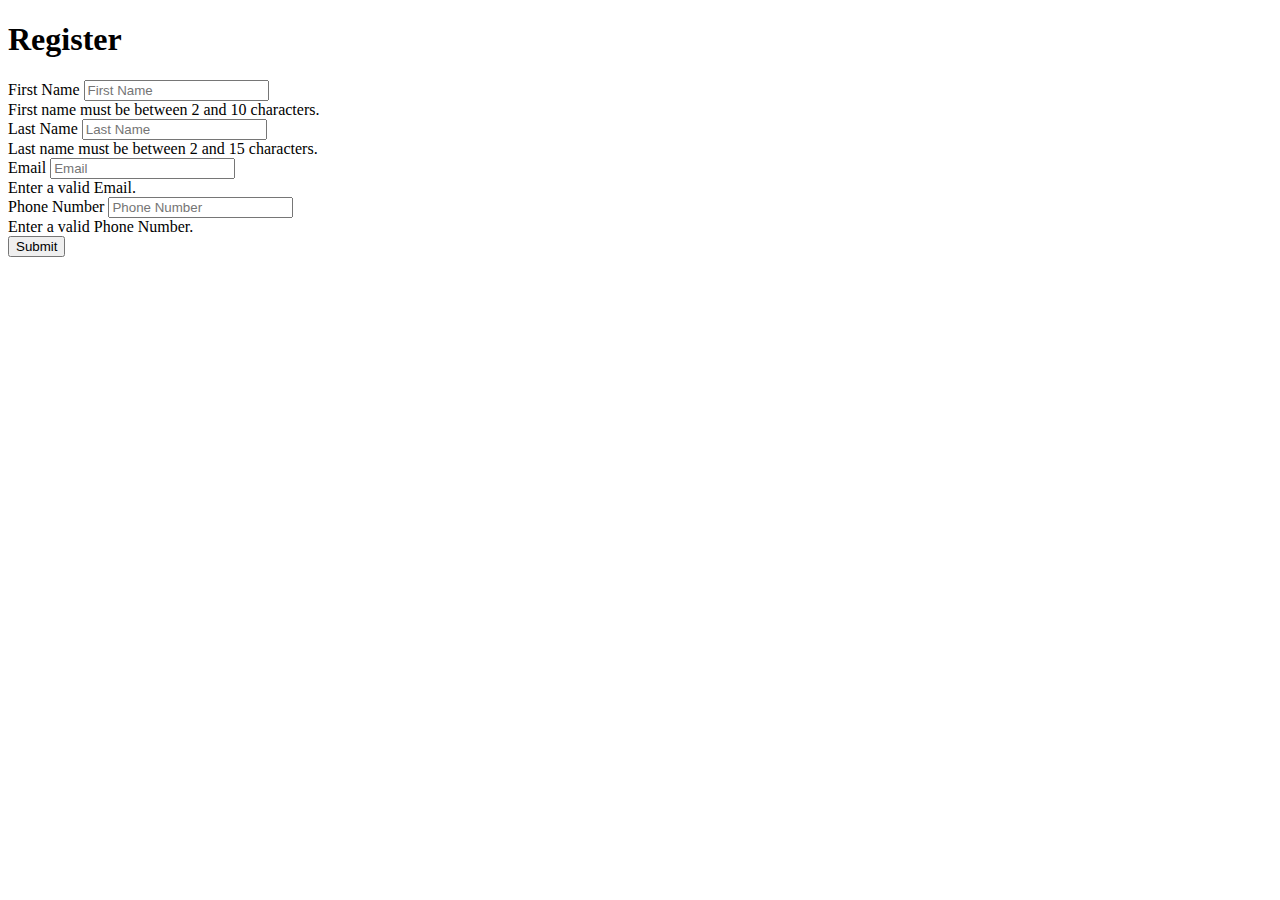
<file: index.html>
<!DOCTYPE html>
<html lang="en">
<head>
    <meta charset="UTF-8">
    <meta name="viewport" content="width=device-width, initial-scale=1.0">
    <link rel="stylesheet" href="https://maxcdn.bootstrapcdn.com/bootstrap/4.0.0-beta.2/css/bootstrap.min.css" integrity="sha384-PsH8R72JQ3SOdhVi3uxftmaW6Vc51MKb0q5P2rRUpPvrszuE4W1povHYgTpBfshb" crossorigin="anonymous">
    <link rel="stylesheet" href="styles.css">
    <title>Form Validator</title>
</head>
<body>

    <div class="container">
        <div class="row">
            <div class="col-md-6 mx-auto">
                <h1 class="mt-4">Register</h1>
                <form name="register" id="changePage" action="" method="GET">
                    <div class="form-group">
                        <label>First Name</label>
                        <input type="text" autocomplete="off" id="fname" class="form-control" placeholder="First Name">
                        <div class="invalid-feedback">
                            First name must be between 2 and 10 characters.
                        </div>
                    </div>
                    <div class="form-group">
                        <label>Last Name</label>
                        <input type="text" id="lname" autocomplete="off" class="form-control" placeholder="Last Name">
                        <div class="invalid-feedback">
                            Last name must be between 2 and 15 characters.
                        </div>
                    </div>
                    <div class="form-group">
                        <label>Email</label>
                        <input type="text" id="email" autocomplete="off" class="form-control" placeholder="Email">
                        <div class="invalid-feedback">
                            Enter a valid Email.
                        </div>
                    </div>
                    <div class="form-group">
                        <label>Phone Number</label>
                        <input type="text" id="phone" autocomplete="off" class="form-control" placeholder="Phone Number">
                        <div class="invalid-feedback">
                            Enter a valid Phone Number.
                        </div>
                    </div>
                    <input type="submit" class="sub-btn btn btn-dark btn-block" value="Submit" id="sub-btn"> 
                </form>
            </div>
           
        </div>
    </div>
    
      <script src="https://cdn.jsdelivr.net/npm/bootstrap@5.0.0-beta1/dist/js/bootstrap.bundle.min.js" integrity="sha384-ygbV9kiqUc6oa4msXn9868pTtWMgiQaeYH7/t7LECLbyPA2x65Kgf80OJFdroafW" crossorigin="anonymous"></script>
      <script src="script.js"></script>
</body>
</html>
</file>
<file: styles.css>
body{
    position: relative;
}

img{
    width: 550px;
    height: 300px;
    position: absolute;
    right: 494px;
    display: none;
}
</file>
